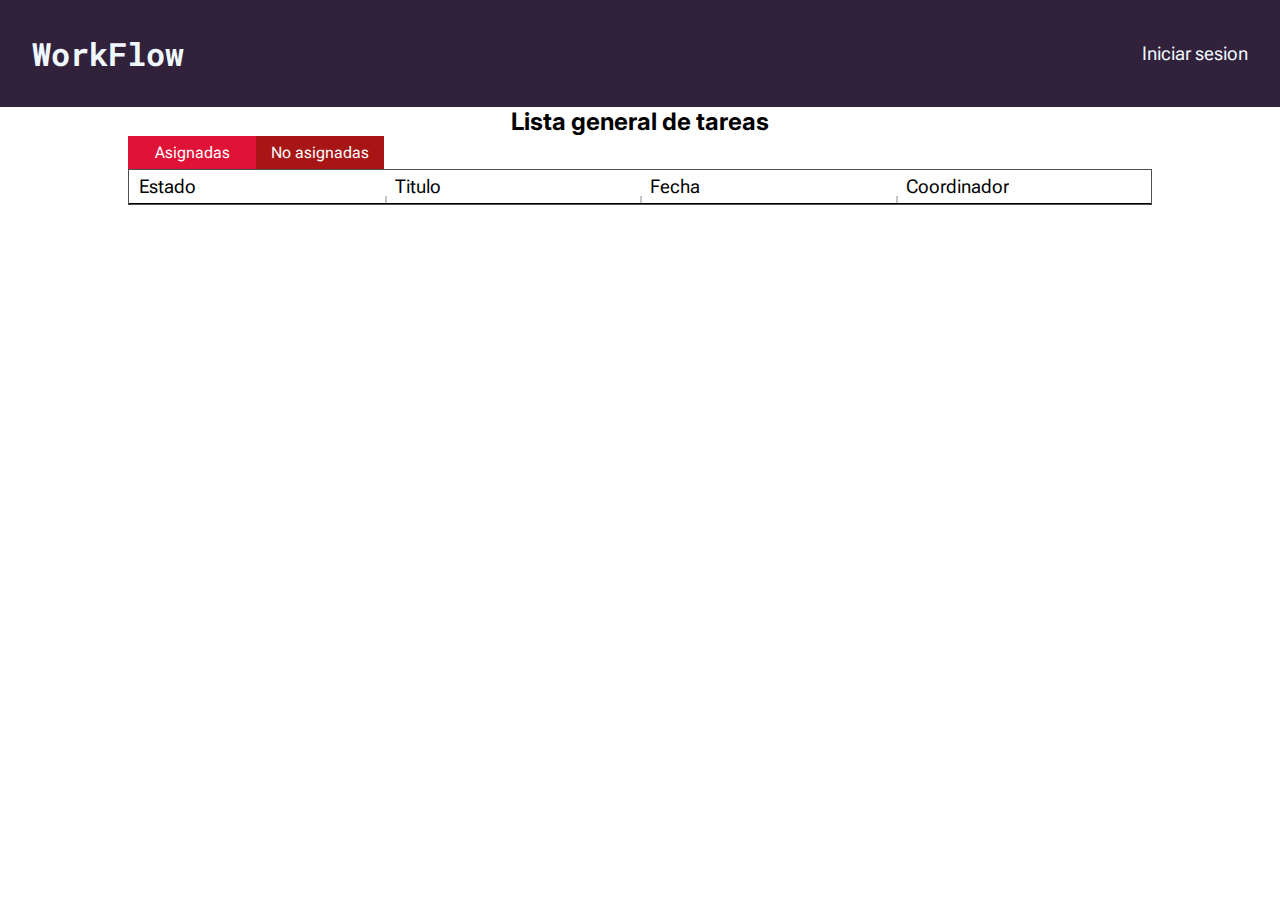
<file: index.html>
<!DOCTYPE html>
<html lang="en">
<head>
    <meta charset="UTF-8">
    <meta name="viewport" content="width=device-width, initial-scale=1.0">
    <link rel="stylesheet" href="styles.css">
    <title>Document</title>
</head>
<body>
    <header>
        <h1 class="Mono-titulos">WorkFlow</h1>
        <div >
            <a href='' class='RFlex'>Iniciar sesion</a>          
        </div>
    </header> 
    <main>
        <div class="index-lista">
            <h2 class="Inter-titulos ">Lista general de tareas</h2>
        <section class="top-bar">
            <a class="asignadas-button" href=""> 
              Asignadas
            </a> 
            <a class="asignadas-button btn-off" href=""> 
                No asignadas
              </a> 
        </section>
        
        <section class="content">
          <div class="div-gap">
            <span class="Roboto-Flex-regular padding-text">Estado</span>
          </div>
          <div class="div-gap">
            <span class="Roboto-Flex-regular padding-text">Titulo</span>
            <span class="gray-separator"></span></div>
          <div class="div-gap">
            <span class="Roboto-Flex-regular padding-text">Fecha </span>
            <span class="gray-separator"></span>
          </div>
          <div class="div-gap">
            <span class="Roboto-Flex-regular padding-text">Coordinador </span>
            <span class="gray-separator"></span>
          </div>
          </section>
        </div>
          
    </main>
</body>
</html>
</file>
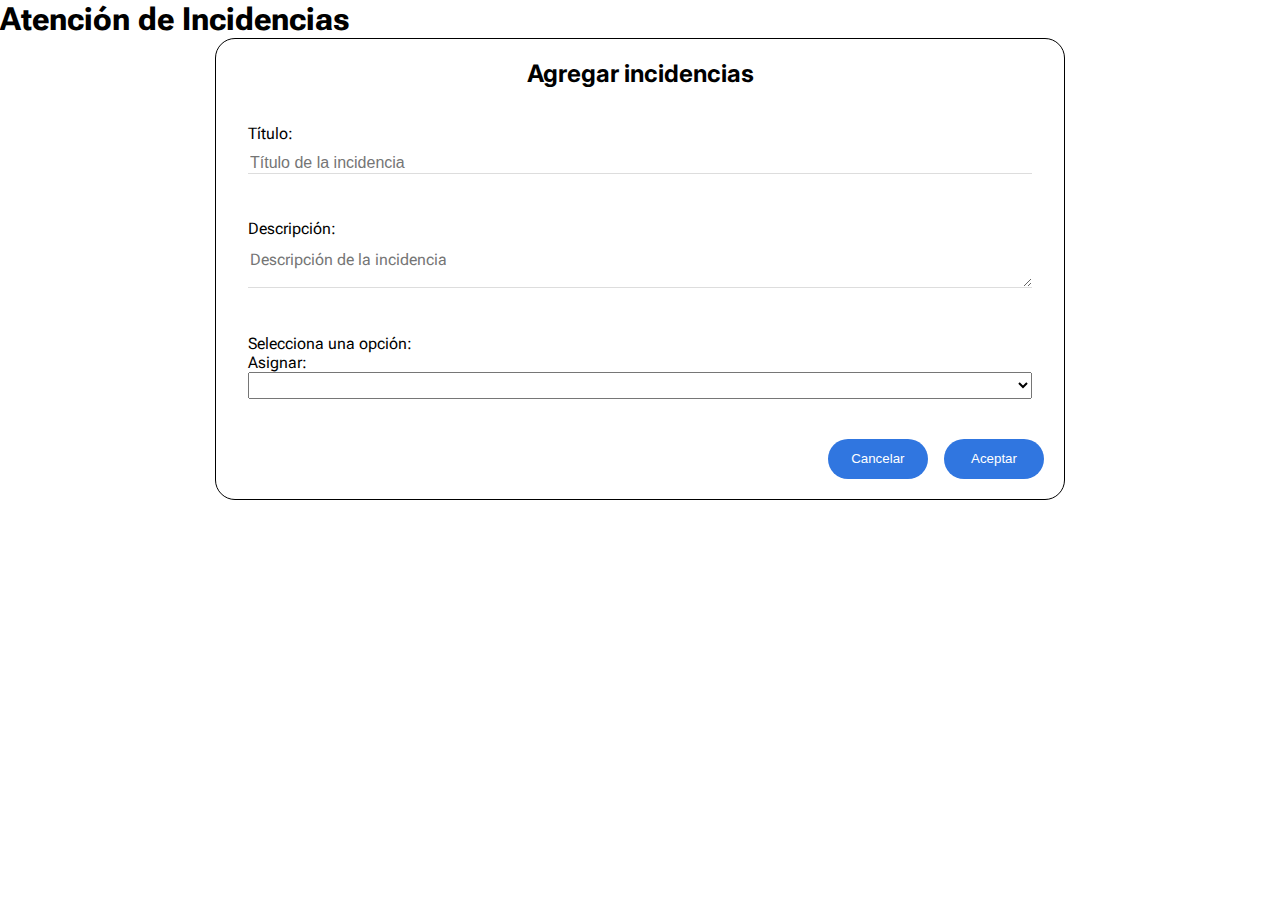
<file: 3asignacion.html>
<!DOCTYPE html>
<html lang="en">
<head>
    <meta charset="UTF-8">
    <meta name="viewport" content="width=device-width, initial-scale=1.0">
    <link rel="stylesheet" href="styles.css">
    <title>Document</title>
</head>
<body>
    <main>   
        <h1>Atención de Incidencias</h1>
        <section class="contenedor">
            <div name="CuadroIncidencia">
                <form id="Incidencia" method="post" action="RegistrarIncidencia.php" onsubmit="return validarFormulario()" class="form-Incidencias">
                    <h2 class="Inter-titulos">Agregar incidencias</h2>    
                <fieldset>
                        <label for="titulo">Título:</label>
                        <input class="input-style" type="text" id="titulo" name="titulo" placeholder="Título de la incidencia" required>
                    </fieldset>
                    <fieldset>
                        <label for="descripcion">Descripción:</label>
                        <textarea class="textarea-estilos input-style" id="descripcion" name="descripcion" rows="4" cols="50" placeholder="Descripción de la incidencia" required></textarea>
                    </fieldset>
                    <fieldset>
                        <label for="opciones">Selecciona una opción:</label>
                        
                        <label for="Nombre">Asignar: </label>
                        <select class="option-style" id="Nombre" name="Nombre" required>
                            <option  value="null"></option>';        
                            <option value="' . htmlspecialchars($nombre) . '">' . htmlspecialchars($nombre) . '</option>
                        </select>
                    </fieldset>

                    <div class="esotilin">
                        <button class="btn-azul" type="submit">Cancelar</button>
                        <button class="btn-azul" type="submit">Aceptar</button>
                    </div>                                    
                    
                </form>
            </div>  
        </section>  
    </main>
</body>
</html>
</file>
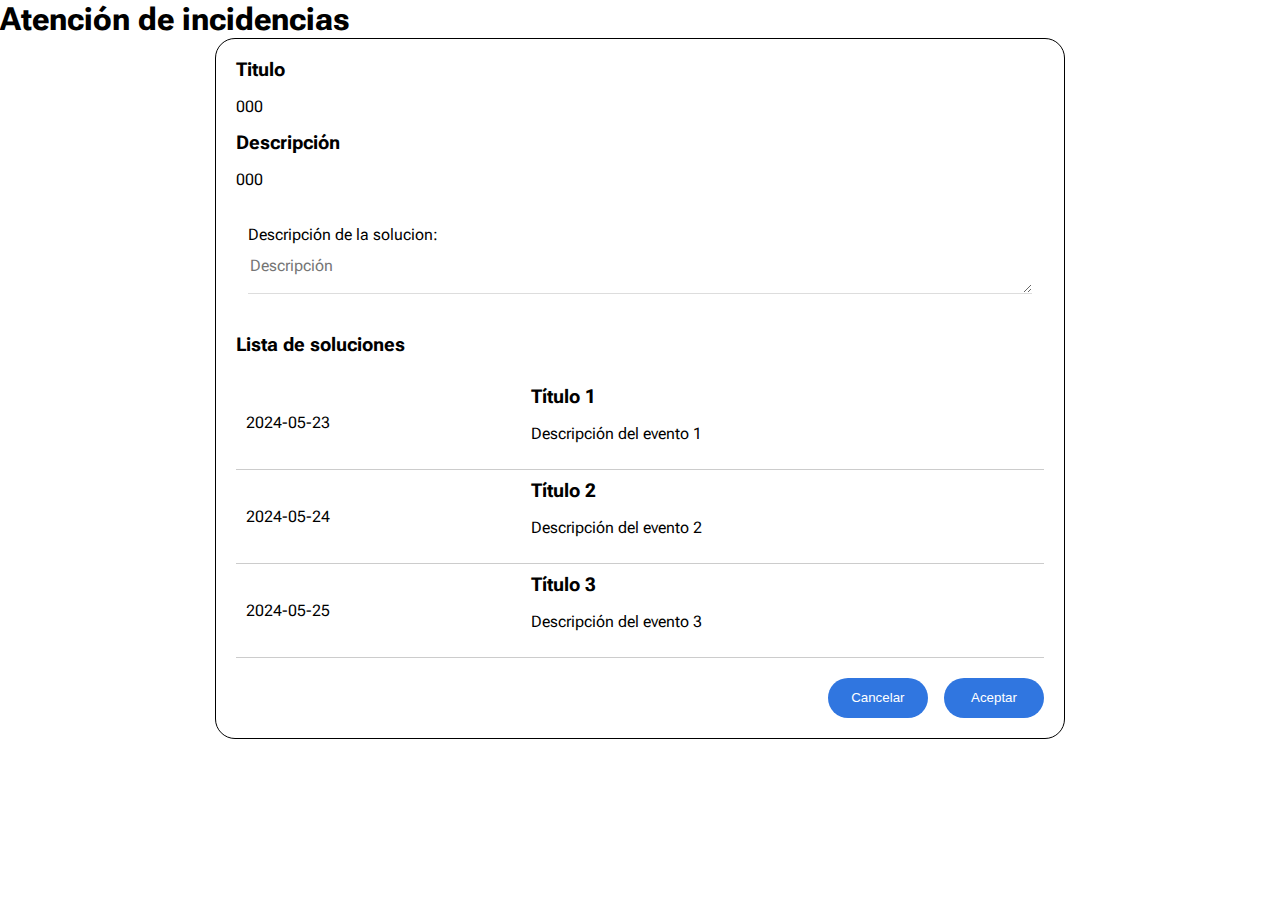
<file: 5prubeadelacorrecion.html>
<!DOCTYPE html>
<html lang="en">
<head>
    <meta charset="UTF-8">
    <meta name="viewport" content="width=device-width, initial-scale=1.0">
    <link rel="stylesheet" href="styles.css">
    <title>Document</title>
</head>
<body>
    <main>
        <h1>Atención de incidencias</h1>
        <section class="contenedor">
            <h3>Titulo</h3>
            <p>000</p>
            <h3>Descripción</h3>
            <p>000</p>
            <form action="">
                <fieldset>
                    <label for="descripcion">Descripción de la solucion:</label>
                    <textarea class="textarea-estilos input-style" id="descripcion" name="descripcion" rows="4" cols="50" placeholder="Descripción" required></textarea>
                </fieldset>
                    
            </form>
        <h3>Lista de soluciones</h3>
        <div>
            <table>
                <tr>
                    <td>2024-05-23</td>
                    <td>
                        <h3>Título 1</h3>
                        <p>Descripción del evento 1</p>
                    </td>
                </tr>
                <tr>
                    <td>2024-05-24</td>
                    <td>
                        <h3>Título 2</h3>
                        <p>Descripción del evento 2</p>
                    </td>
                </tr>
                <tr>
                    <td>2024-05-25</td>
                    <td>
                        <h3>Título 3</h3>
                        <p>Descripción del evento 3</p>
                    </td>
                </tr>
            </table>
        </div>
        <div class="esotilin">
            <button class="btn-azul" type="submit">Cancelar</button>
            <button class="btn-azul" type="submit">Aceptar</button>
        </div> 
        </section>
    </main>
</body>
</html>
</file>
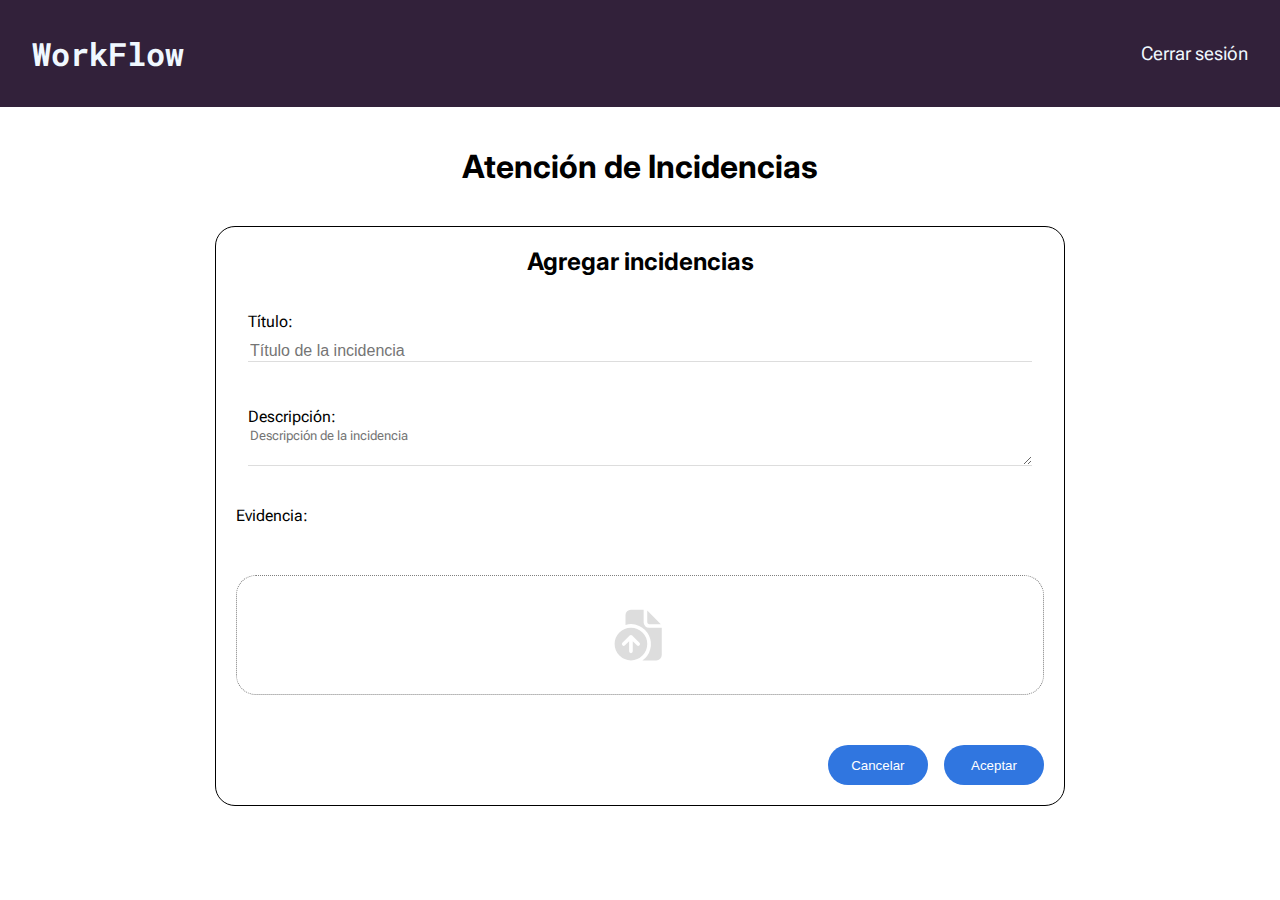
<file: Agregar_incidencia.html>
<!DOCTYPE html>
<html lang="en">

<head>
    <meta charset="UTF-8">
    <meta name="viewport" content="width=device-width, initial-scale=1.0">
    <link rel="stylesheet" href="styles.css">
    <title>Document</title>
</head>
<header>
    <h1 class="Mono-titulos">WorkFlow</h1>
    <div >
         <a href='' class='RFlex'>Cerrar sesión</a>
    </div>
</header> 
<body>
    <main>
        <h1 class="Inter-titulos centrado">Atención de Incidencias</h1>
        <section class="contenedor">
            <div name="CuadroIncidencia">
                <form id="Incidencia" class="form-Incidencias">
                    <h2 class="Inter-titulos">Agregar incidencias</h2>
                    <fieldset>
                        <label for="titulo">Título:</label>
                        <input class="input-style" type="text" id="titulo" name="titulo" placeholder="Título de la incidencia" required>
                    </fieldset>
                    <fieldset>
                        <label for="descripcion">Descripción:</label>
                        <textarea class="textarea-estilos" id="descripcion" name="descripcion" rows="4" cols="50" placeholder="Descripción de la incidencia" required></textarea>
                    </fieldset>

                    <label>Evidencia:</label>
        <section class="section-4">
            <label for="archivos" class="file-style">
                <svg xmlns="http://www.w3.org/2000/svg" width="128" height="128" viewBox="0 0 16 16"><path d="M9 4.5V1H5.5A1.5 1.5 0 0 0 4 2.5v2.707A5.5 5.5 0 0 1 8.663 15H12.5a1.5 1.5 0 0 0 1.5-1.5V6h-3.5A1.5 1.5 0 0 1 9 4.5m1 0V1.25L13.75 5H10.5a.5.5 0 0 1-.5-.5M5.5 15a4.5 4.5 0 1 0 0-9a4.5 4.5 0 0 0 0 9m2.354-4.854a.5.5 0 0 1-.708.708L6 9.707V12.5a.5.5 0 0 1-1 0V9.707l-1.146 1.147a.5.5 0 0 1-.708-.708l2-2A.5.5 0 0 1 5.497 8h.006a.5.5 0 0 1 .348.144l.003.003z"/></svg>
                <input type="file" class="" name="archivos" accept=".pdf" id="archivos" hidden>
            </label>
        </section>

        <div id="files-container" class="file-content"></div>

        <div class="esotilin">
            <button class="btn-azul" type="button" onclick="cancelar()">Cancelar</button>
            <button id="enviar-incidencia" class="btn-azul" type="submit">Aceptar</button>
        </div>
    </form>

    <script src="script.js"></script>
            
            </div>
        </section>
    </main>
</body>
<script>
    
        document.getElementById('Incidencia').addEventListener('submit', function(event) {
            event.preventDefault();
            enviarFormulario();
        });

        function enviarFormulario() {
            const form = document.getElementById('Incidencia');
            const formData = new FormData(form);

            fetch('src/php/RegistrarIncidencia.php', {
                method: 'POST',
                body: formData
            })
            .then(response => response.json())
            .then(data => {
                if (data.success) {
                    alert('Incidencia enviada correctamente.');
                } else {
                    alert('Error al enviar la incidencia: ' + data.error);
                }
            })
            .catch(error => {
                console.error('Error:', error);
            });
        }

        function cancelar() {
            // Implementa la funcionalidad de cancelar si es necesario
            alert('Cancelado');
        }
    </script>
</body>
</html>

</script>
</html>
</file>
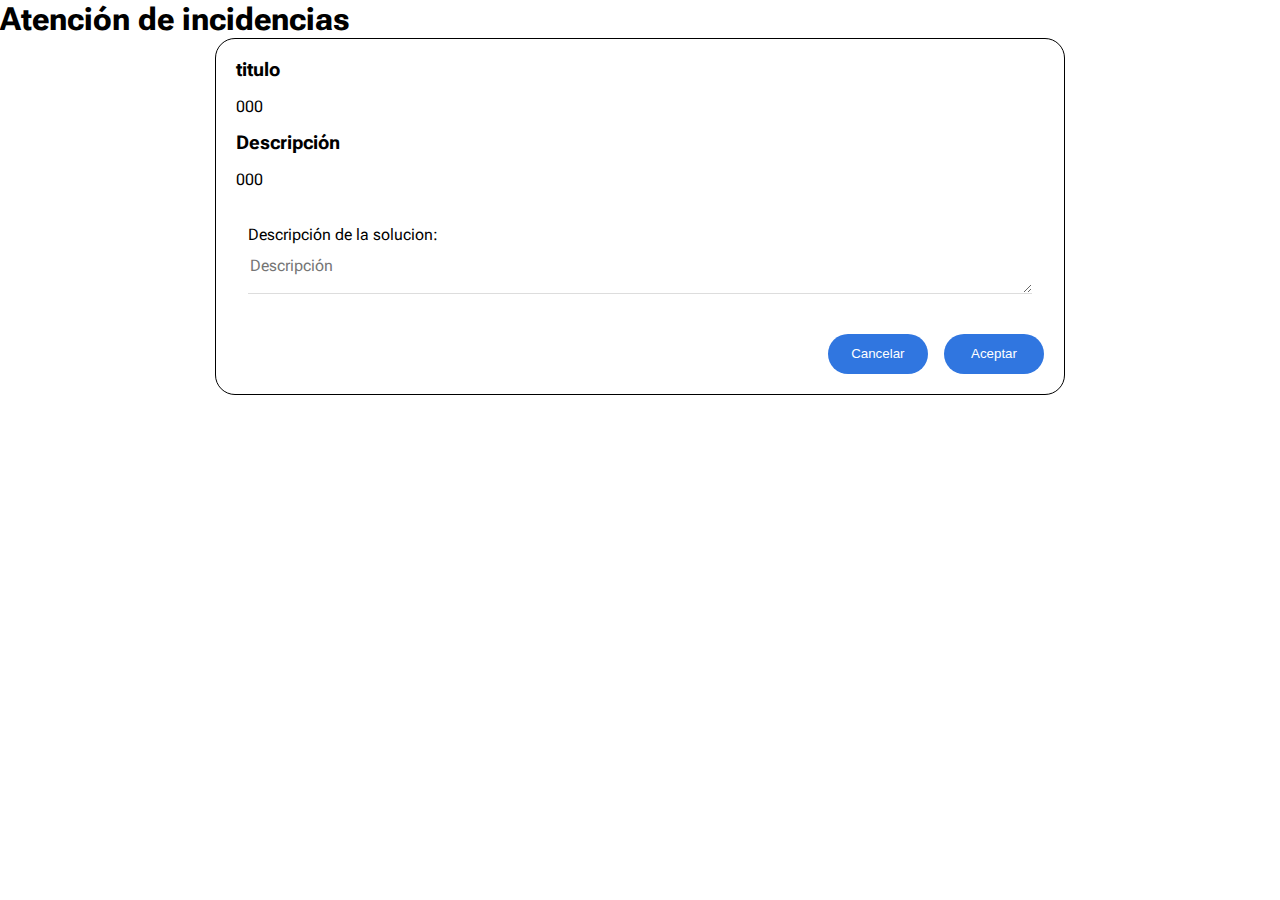
<file: atencion-incidencia.html>
<!DOCTYPE html>
<html lang="en">
<head>
    <meta charset="UTF-8">
    <meta name="viewport" content="width=device-width, initial-scale=1.0">
    <link rel="stylesheet" href="styles.css">
    <title>Document</title>
</head>
<body>
    <main>
        <h1>Atención de incidencias</h1>
        <section class="contenedor">
            <h3>titulo</h3>
            <p>000</p>
            <h3>Descripción</h3>
            <p>000</p>
            <form action="">
                <fieldset>
                    <label for="descripcion">Descripción de la solucion:</label>
                    <textarea class="textarea-estilos input-style" id="descripcion" name="descripcion" rows="4" cols="50" placeholder="Descripción" required></textarea>
                </fieldset>
                    <div class="esotilin">
                            <button class="btn-azul" type="submit">Cancelar</button>
                            <button class="btn-azul" type="submit">Aceptar</button>
                    </div> 
            </form>
        </section>
    </main>
</body>
</html>
</file>
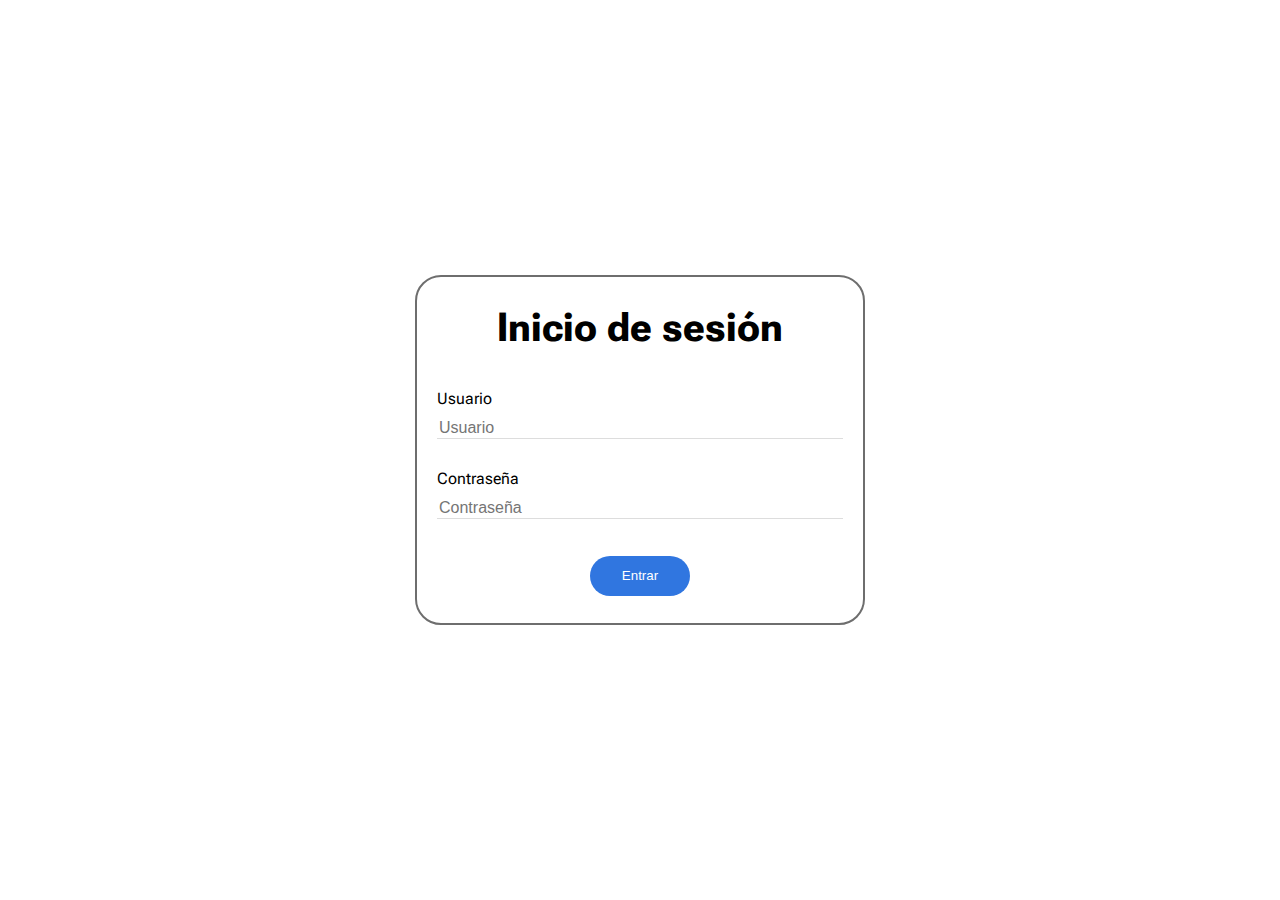
<file: login.html>
<!DOCTYPE html>
<html lang="en">
<head>
    <meta charset="UTF-8">
    <meta name="viewport" content="width=device-width, initial-scale=1.0">
    <link rel="stylesheet" href="styles.css">
    <title>Inicio de sesión</title>
</head>
<body class="login">
    <form action="" class="login-div">
            <h3>Inicio de sesión</h3>
            <div>
            <label for="Usuario">
                Usuario
                <input type="text" id="Usuario" class="input-style" placeholder="Usuario">
            </label>
            <label for="Contraseña">
                Contraseña
                <input type="" id="Contraseña" class="input-style" placeholder="Contraseña">
            </label>
        </div>
        <button class="btn-azul">Entrar</button>
    </form>
</body>
</html>
</file>
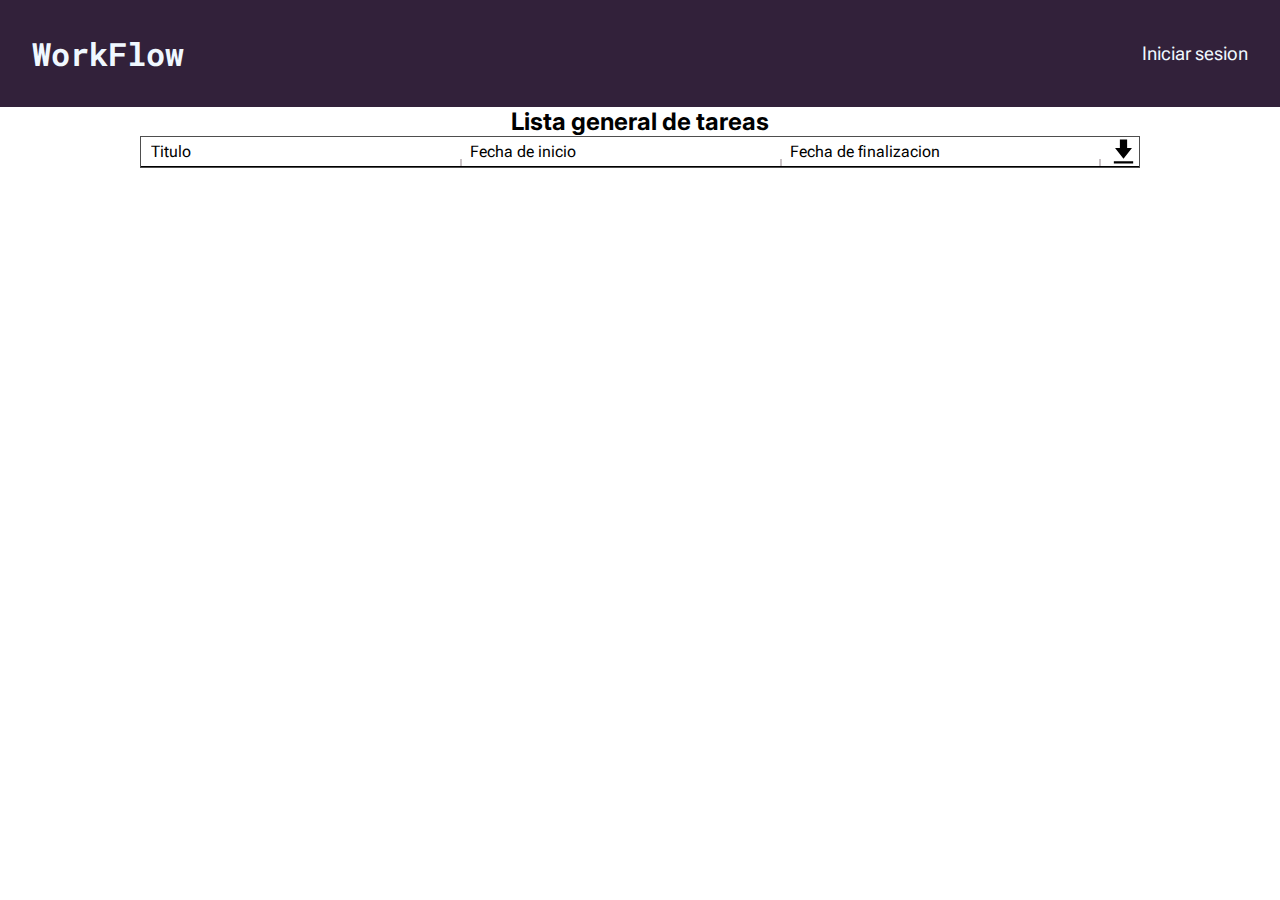
<file: pruebas.html>
<!DOCTYPE html>
<html lang="en">
<head>
    <meta charset="UTF-8">
    <meta name="viewport" content="width=device-width, initial-scale=1.0">
    <link rel="stylesheet" href="styles.css">
    <title>Document</title>
</head>
<body>
    <header>
        <h1 class="Mono-titulos">WorkFlow</h1>
        <div >
            <a href='' class='RFlex'>Iniciar sesion</a>          
        </div>
    </header> 
    <main>
        <h2 class="Inter-titulos ">Lista general de tareas</h2>
        <section class="conten">
          <div class="div-gap">
            <span class="Roboto-Flex-regular padding-text">Titulo</span>
          </div>
          <div class="div-gap">
            <span class="Roboto-Flex-regular padding-text">Fecha de inicio</span>
            <span class="gray-separator"></span></div>
          <div class="div-gap">
            <span class="Roboto-Flex-regular padding-text">Fecha de finalizacion</span>
            <span class="gray-separator"></span>
          </div>
          <div class="div-gap">
            <a href="">
                <svg class="descargar" xmlns="http://www.w3.org/2000/svg"  viewBox="0 0 24 24"><path d="M4 22v-2h16v2zm8-4L5 9h4V2h6v7h4z"/></svg>
            </a>
            <span class="gray-separator"></span>
          </div>
            
          </section>
          
    </main>
</body>
</html>
</file>
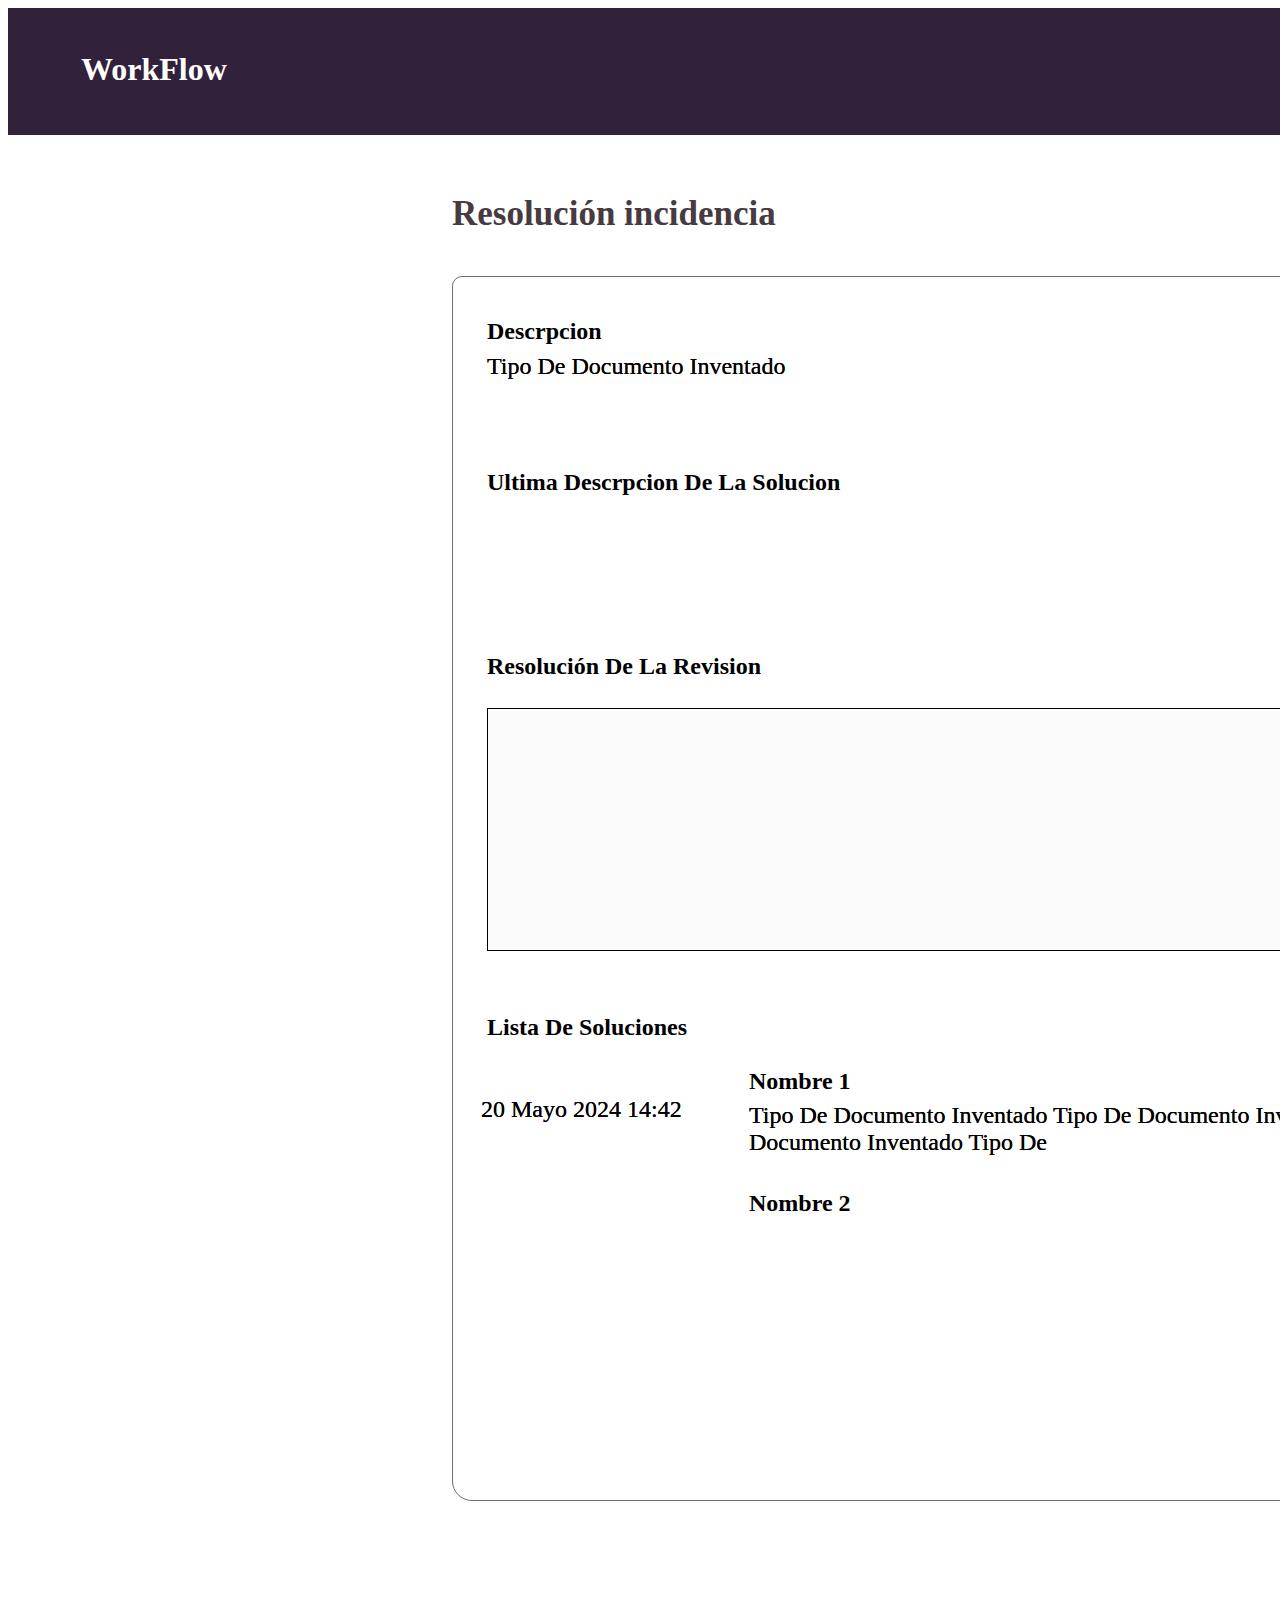
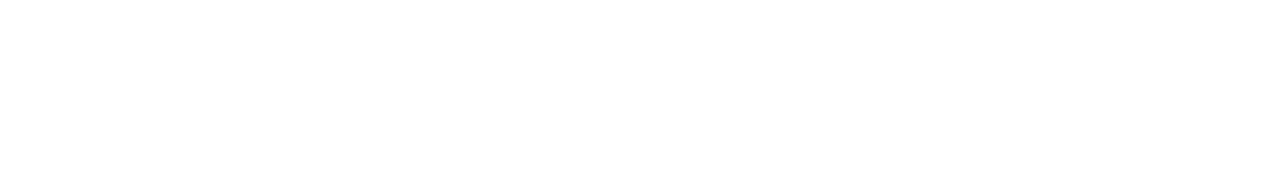
<file: resol.html>
<!DOCTYPE html>
<html lang="en">
<head>
  <meta charset="UTF-8">
  <meta name="viewport" content="width=device-width, initial-scale=1.0">
  <link rel="stylesheet" href="resol.css">
  <title>Document</title>
</head>
<body>
    <div class="container">
        <div class="Rectangle23"></div>
        <div class="Workflow">WorkFlow</div>
        <div class="CerrarSesion">Cerrar Sesion</div>
        <div class="IniciarSesion">Iniciar Sesion</div>
        <div class="Rectangle27"></div>
        <div class="Descrpcion">Descrpcion</div>
        <div class="UltimaDescrpcionDeLaSolucion">Ultima descrpcion de la solucion</div>
        <div class="ListaDeSoluciones">Lista de soluciones</div>
        <div class="ResoluciNDeLaRevision">Resolución de la revision</div>
        <div class="TipoDeDocumentoInventadotipoDeDocumentoInventadotipoDeDocumentoInventadotipoDeDocumentoInventadotipoDeDocumentoInventadotipoDeDocumentoInventadotipoDeDocumentoInventado">Tipo de documento inventado</div>
        <div class="TipoDeDocumentoInventadotipoDeDocumentoInventadotipoDeDocumentoInventadotipoDeDocumentoInventadotipoDeDocumentoInventadotipoDeDocumentoInventadotipoDeDocumentoInventado">Tipo de documento inventado</div>
        <div class="TipoDeDocumentoInventadoTipoDeDocumentoInventadoTipoDeDocumentoInventadoTipoDe">Tipo de documento inventado Tipo de documento inventado Tipo de documento inventado Tipo de</div>
        <div class="TipoDeDocumentoInventadoTipoDeDocumentoInventadoTipoDeDocumentoInventadoTipoDe">Tipo de documento inventado Tipo de documento inventado Tipo de documento inventado Tipo de</div>
        <div class="Nombre1">Nombre 1</div>
        <div class="Nombre2">Nombre 2</div>
        <div class="Mayo20241442">20 Mayo 2024 14:42</div>
        <div class="Mayo20241442">20 Mayo 2024 14:42</div>
        <div class="Rectangle26"></div>
        <div class="Frame1171274963">
          <div class="ResoluciNIncidencia">Resolución incidencia</div>
        </div>
    </div>
</file>
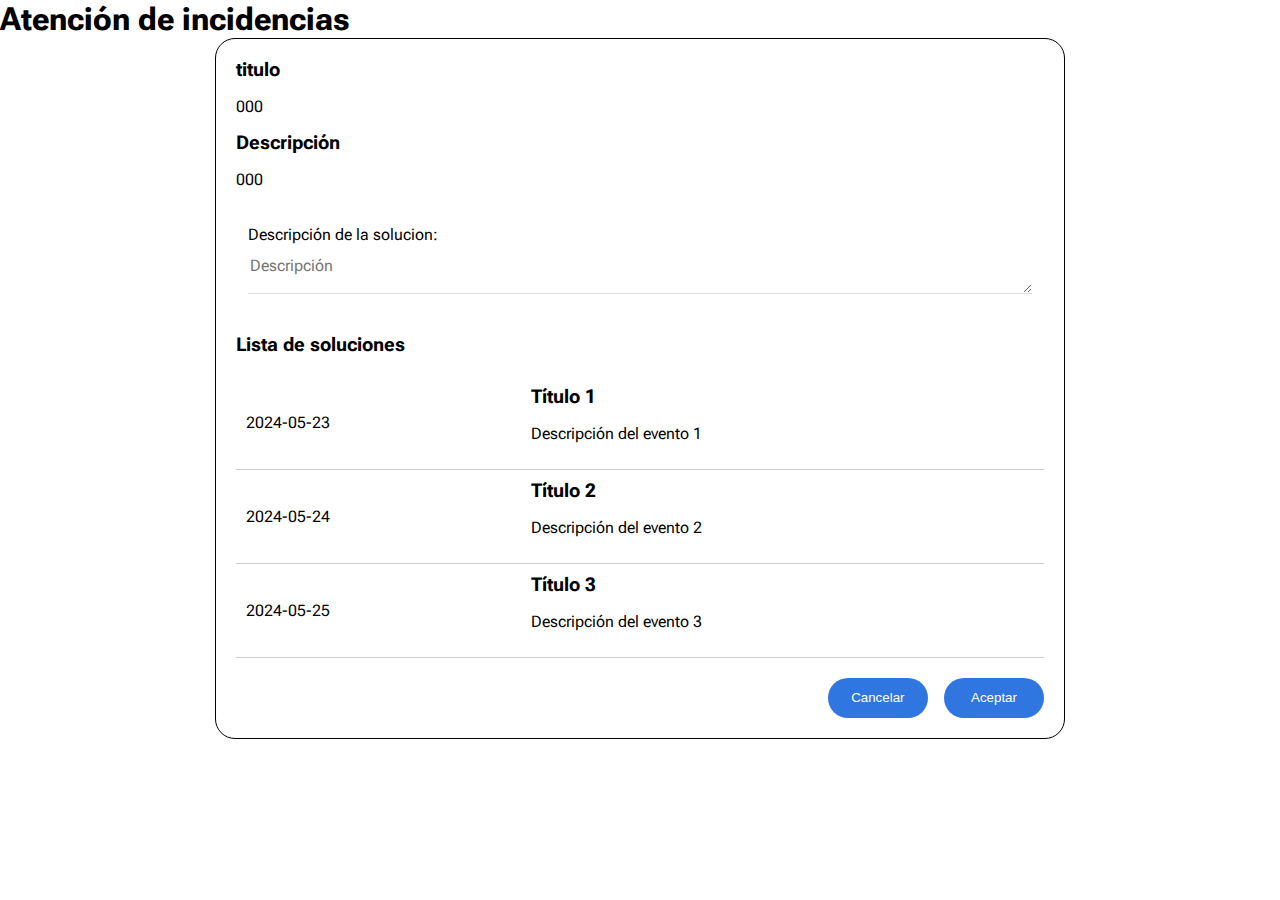
<file: resolucionincidencia8.html>
<!DOCTYPE html>
<html lang="en">
<head>
    <meta charset="UTF-8">
    <meta name="viewport" content="width=device-width, initial-scale=1.0">
    <link rel="stylesheet" href="styles.css">
    <title>Document</title>
</head>
<body>
    <main>
        <h1>Atención de incidencias</h1>
        <section class="contenedor">
            <h3>titulo</h3>
            <p>000</p>
            <h3>Descripción</h3>
            <p>000</p>
            <form action="">
                <fieldset>
                    <label for="descripcion">Descripción de la solucion:</label>
                    <textarea class="textarea-estilos input-style" id="descripcion" name="descripcion" rows="4" cols="50" placeholder="Descripción" required></textarea>
                </fieldset>
                    
            </form>
        <h3>Lista de soluciones</h3>
        <div>
            <table>
                <tr>
                    <td>2024-05-23</td>
                    <td>
                        <h3>Título 1</h3>
                        <p>Descripción del evento 1</p>
                    </td>
                </tr>
                <tr>
                    <td>2024-05-24</td>
                    <td>
                        <h3>Título 2</h3>
                        <p>Descripción del evento 2</p>
                    </td>
                </tr>
                <tr>
                    <td>2024-05-25</td>
                    <td>
                        <h3>Título 3</h3>
                        <p>Descripción del evento 3</p>
                    </td>
                </tr>
            </table>
        </div>
        <div class="esotilin">
            <button class="btn-azul" type="submit">Cancelar</button>
            <button class="btn-azul" type="submit">Aceptar</button>
        </div> 
        </section>
    </main>
</body>
</html>
</file>
<file: styles.css>
@import url('https://fonts.googleapis.com/css2?family=Inter:wght@100..900&family=Roboto+Flex:opsz,wght@8..144,100..1000&family=Roboto+Mono:ital,wght@0,100..700;1,100..700&display=swap');

/* Estilos generales*/

* {
    box-sizing: border-box;
}

body {
    margin: 0;
    font-family: "Roboto Flex", sans-serif;
}

h1, h2, h3, h4 {
    text-wrap: balance;
    margin: 0;
}
p {
    text-wrap: pretty;
}


/* Fuentes */

.Mono-titulos {
    font-family:"Roboto Mono", sans-serif;
    font-weight: 700;
}

.RFlex {
    font-family: "Roboto Flex", sans-serif;
}

.RFlex-titulos {
    font-family: "Roboto Flex" , sans-serif;
    font-weight: 700;
}

.Inter-titulos {
    font-family: "Inter" , sans-serif;
    font-weight: 700;
}

/* Fin de fuentes*/

/*Cabecera*/

header {
    width: 100%;
    height: 10%;
    max-height: 12em;
    background: #32213A;
    color: aliceblue;
    padding: 2em;
    display: flex;
    justify-content: space-between;
    align-items: center;
    & a {
        color: aliceblue;
        text-decoration: none;
        font-size: 1.2em;
    }

    a:hover {
        color: rgb(215, 243, 250);
    }
}


.pddng20{
    padding: 0 2%;

}


/* Botonos tarea asignadas*/
.top-bar{
    display: flex;
    justify-content: flex-start;
    
}




.btn1{
    display: flex;
    justify-content: center;
    flex-direction: row;
    align-items: center;
    width: 9rem;
    height: 2.5rem;
    border: none;
    cursor: pointer;
}

.asignadas {
    background: #449EBB;
}
.noasignadas {
    background: #449EBB;
}


/* Tabla Grid*/

.content {
    display: grid;
    grid-template-columns: repeat(4, 1fr);
    justify-items: center;
    width: 100%;
    border: 1px #4E4E4E solid;
    font-size: 1.2em;
  }
  
  .div-gap {
    display: inline-grid;
    height: 100%;
    width: 100%;
    text-align: center;
    position: relative;
    justify-items: start;
    padding-left: 10px;
    border-bottom: 1px black solid;
  }
  
  .padding-text {
    display: -webkit-box;
    -webkit-line-clamp: 1;
    -webkit-box-orient: vertical;  
    overflow: hidden;
    padding: 5px 0;
  }
  
  .separador{
    border: 1px #CAC3C6 solid; 
    height: 7px;
    width: 1px;
    position: absolute;
    bottom: 0;
  }

  .asignadas-button {
    display: flex;
    align-items: center;
    justify-content: center;
    background: #DE1337;
    border: none;
    color: white;
    text-decoration: none;
    height: 33px;
    width: 8em;
    svg {
      aspect-ratio: 1/1;
      height: 28px;
      width: 28px;
      fill: #e5e5e5;
    }
  }
  
  .asignadas-button:hover {
    background: #f50626;
    scale: 1.1;
    transition: ease-in-out .2s;
    svg {
      fill: #e6223c;
    }
  }
  .asignadas-button:active {
    background: #ff0000;
    svg {
      fill: #e5e5e5;
    }
  }
  
  .details-filtro {
    height: 35px;
  }
  .summary-filtro {
    list-style: none;
    display: flex;
    height: 100%;
    align-items: center;
  }
  
  .summary-filtro::before {
    content: '';
    width: 20px;
    height: 50%;
    background: url("Recursos/MaterialSymbolsFilterAlt.svg") no-repeat; 
    background-size: cover;
    transition: 0.2s;
  }
  
  
  .top-bar{
    display: flex;
    width: 100%;
    align-items: flex-end;
  }


  .btn-off {
    background: rgb(168, 21, 21);
  }


  .index-lista {
    width: 80%;
    max-width: 1200px;
    margin: 0 auto;
  }

  .div-gap > a {
    color: black;
    text-decoration: none;
  }
  /*Login*/

  .login{
    display: grid;
    height: 100vh;
    align-items: center;
    justify-content: center;
  }
  .login-div{
    display: flex;
    flex-direction: column;
    justify-content: space-evenly;
    align-items: center;
    min-width: 450px;
    min-height: 350px;
    border: 2px #6E6E6E solid;
    border-radius: 26px;
    padding: 20px;
    div {
      width: 100%;
    }
    label{
      display: block;
      margin: 30px 0;
    }
    input {
      width: 100%;
    }
    h3 {
      font-size: 40px;
    }
  }
  
  .btn-azul{
    background: #3076e0;
    color: #ffffff;
    height: 40px;
    width: 100px;
    border-radius: 20px;
    border: none;
    cursor: pointer;
  }
  .btn-azul:hover {
    background: #244584;
    color: white;
  }
  .btn-azul:active {
    background: #5c8be4;
    color: #244584;
  }
  .input-style {
    margin-top: 10px;
    border: none;
    border-bottom: 1px #DDDDDD solid;
    font-size: 16px;
    height: 21px;
}
.input-style:focus-visible{
    outline: none;
    border-bottom: 1px #14213d solid;
  }

  .content-border-radius {
    border: 1px #6E6E6E solid;
    border-radius: 10px 10px 20px 20px;
    padding: 20px;
  }




 /* Agrega tu estilo aquí */
.dn1, .dn2 {
  display: none;
}

.btn1 {
  cursor: pointer;
  padding: 10px;
  background-color: #ddd;
  border: 1px solid #ccc;
  margin: 5px;
}

    h2 {
      text-align: center;
    }
    fieldset{
      border: none;
      display: flex;
      flex-direction: column;
      margin: 30px 0;
    }

  .contenedor {
    margin: 0 auto;
    padding: 20px;
    border: 1px black solid;
    width: 70%;
    border-radius: 20px;
    max-width: 850px;
  }

  .textarea-estilos {
    width: 100%;
    max-width: 810px;
    min-height: 40px;
    field-sizing: content;
    max-height: 300px;
    font-family: "Roboto Flex";
    border: none;
    border-bottom: 1px #DDDDDD solid;
  }

 textarea:focus {
    outline: none;
    border-bottom: 1px #14213d solid;
  }

  .esotilin {
    display: flex;
    flex-direction: row;
    justify-content: flex-end;
    gap: 2%;
  }

  .option-style {
  height: 1.7rem;
}

table {
  width: 100%;
  background-color: white;
  border-collapse: collapse;
  margin: 20px 0;
}
td {
  padding: 10px;
}
tr {
  border-bottom: 1px solid #ccc;
}

.conten {
  margin: 0 auto;
  display: grid;
  grid-template-columns: repeat(3, 1fr) 40px;
  justify-items: center;
  width: 100%;
  border: 1px #4E4E4E solid;
  max-width: 1000px;
}

.padding-text {
  display: -webkit-box;
  -webkit-line-clamp: 1;
  -webkit-box-orient: vertical;  
  overflow: hidden;
  padding: 5px 0;
}
.gray-separator{
  border: 1px #CAC3C6 solid; 
  height: 7px;
  width: 1px;
  position: absolute;
  bottom: 0;
}

/* Gestionar evidencias*/
.files-list {
  display: flex;
  align-items: center;
  border: 1px #78696F solid;
  border-radius: 8px;
  padding: 5px 0;
  text-decoration: none;
  color: #000000;
  font-size: 16px;
  max-width: 100%; /* Ancho máximo */
  height: 50px;
  margin-bottom: 10px;
  p {
    max-width: 100%;
    overflow: hidden; /* Ocultar contenido que exceda el ancho máximo */
    flex: 1;
  }
}
.remove-file {
  display: none;
}

.files-list:hover {
  .remove-file {
    display:block;
  }
}


.files-list svg {
  fill: currentColor;
  height: 30px;
  width: 30px;
}

.remove-file {
  border: none;
  background: none;
  margin-left: 10px;
}
.remove-file svg {
  padding: 5px
}

.remove-file svg:hover {
  fill: #3076e0;
  background: #bacdee;
  border-radius: 20px;
}

.remove-file svg:active {
  fill: #0004ff;
  background: #82abf1;
}

.section-4 {
  display: flex;
  margin: 50px 0;
  width: 100%;
}
.file-style {
  display: flex;
  justify-content: center;
  width: 100%;
  height: 120px;
  border-radius: 20px;
  padding: 30px;
  border: 1px gray dotted;
  content: 'Subir archivo';
  cursor: pointer;
}

.file-style > svg {
  height: 100%;
  fill: #DDDDDD;
}

.file-style:hover {
  svg {
    fill: #3076e0;
  }
}

.centrado {
  text-align: center;
  margin: 40px 0;
}

.gap20 {
  margin-left: 20px;
}

.descargar {
  height: 100%;
}

.descargar:hover {
  fill: #3076e0;
}

.descargar:active {
  fill: #0004ff;
}
</file>
<file: resol.css>
.container {
    width: 100%;
    max-width: 1920px;
    height: 1760px;
    background: white;
    position: relative;
}

.Rectangle23 {
    width: 1920px;
    height: 127px;
    left: 0px;
    top: 0px;
    position: absolute;
    background: #32213A;
}

.Workflow {
    left: 73px;
    top: 43px;
    position: absolute;
    color: white;
    font-size: 32px;
    font-family: Roboto Mono;
    font-weight: 700;
    word-wrap: break-word;
}

.CerrarSesion {
    width: 127px;
    height: 24px;
    left: 1772px;
    top: 43px;
    position: absolute;
    color: white;
    font-size: 16px;
    font-family: Roboto Mono;
    font-weight: 400;
    word-wrap: break-word;
}

.IniciarSesion {
    right: 15px;
    top: 50px;
    width: 127px;
    height: 24px;
    left: 1772px;
    top: 67px;
    position: absolute;
    color: white;
    font-size: 15px;
    font-family: Roboto Mono;
    font-weight: 400;
    word-wrap: break-word;
}

.Rectangle27 {
    width: 1032px;
    height: 1223px;
    left: 444px;
    top: 268px;
    position: absolute;
    background: white;
    border-top-left-radius: 10px;
    border-top-right-radius: 10px;
    border-bottom-right-radius: 20px;
    border-bottom-left-radius: 20px;
    border: 1px #6E6E6E solid;
}

.Descrpcion {
    left: 479px;
    top: 308px;
    position: absolute;
    color: black;
    font-size: 24px;
    font-family: Inter;
    font-weight: 700;
    text-transform: capitalize;
    line-height: 31.20px;
    word-wrap: break-word;
}

.UltimaDescrpcionDeLaSolucion {
    left: 479px;
    top: 459px;
    position: absolute;
    color: black;
    font-size: 24px;
    font-family: Inter;
    font-weight: 700;
    text-transform: capitalize;
    line-height: 31.20px;
    word-wrap: break-word;
}

.ListaDeSoluciones {
    width: 594px;
    left: 479px;
    top: 1004px;
    position: absolute;
    color: black;
    font-size: 24px;
    font-family: Inter;
    font-weight: 700;
    text-transform: capitalize;
    line-height: 31.20px;
    word-wrap: break-word;
}

.ResoluciNDeLaRevision {
    left: 479px;
    top: 643px;
    position: absolute;
    color: black;
    font-size: 24px;
    font-family: Inter;
    font-weight: 700;
    text-transform: capitalize;
    line-height: 31.20px;
    word-wrap: break-word;
}

.TipoDeDocumentoInventadotipoDeDocumentoInventadotipoDeDocumentoInventadotipoDeDocumentoInventadotipoDeDocumentoInventadotipoDeDocumentoInventadotipoDeDocumentoInventado {
    width: 857px;
    left: 479px;
    top: 345px;
    position: absolute;
    color: black;
    font-size: 24px;
    font-family: Roboto Flex;
    font-weight: 400;
    text-transform: capitalize;
    word-wrap: break-word;
}

.TipoDeDocumentoInventadoTipoDeDocumentoInventadoTipoDeDocumentoInventadoTipoDe {
    width: 701px;
    left: 741px;
    top: 1094px;
    position: absolute;
    color: black;
    font-size: 24px;
    font-family: Roboto Flex;
    font-weight: 400;
    text-transform: capitalize;
    word-wrap: break-word;
}

.Nombre1 {
    width: 606px;
    left: 741px;
    top: 1060px;
    position: absolute;
    color: black;
    font-size: 24px;
    font-family: Roboto Flex;
    font-weight: 600;
    text-transform: capitalize;
    word-wrap: break-word;
}

.Nombre2 {
    width: 606px;
    left: 741px;
    top: 1182px;
    position: absolute;
    color: black;
    font-size: 24px;
    font-family: Roboto Flex;
    font-weight: 600;
    text-transform: capitalize;
    word-wrap: break-word;
}

.Mayo20241442 {
    left: 473px;
    top: 1088px;
    position: absolute;
    color: black;
    font-size: 24px;
    font-family: Roboto Flex;
    font-weight: 400;
    text-transform: capitalize;
    word-wrap: break-word;
}

.Rectangle26 {
    width: 963px;
    height: 241px;
    left: 479px;
    top: 700px;
    position: absolute;
    background: #FBFBFB;
    border: 1px black solid;
}

.Frame1171274963 {
    width: 375px;
    height: 46px;
    left: 444px;
    top: 183px;
    position: absolute;
    flex-direction: column;
    justify-content: flex-start;
    align-items: flex-start;
    display: inline-flex;
}

.ResoluciNIncidencia {
    color: #463B40;
    font-size: 35px;
    font-family: Inter;
    font-weight: 700;
    line-height: 45.85px;
    word-wrap: break-word;
}

@media only screen and (max-width: 768px) {
    /* Agregar estilos responsivos aquí */
    .container {
        /* Por ejemplo, cambiar el ancho máximo */
        max-width: 100%;
    }
}

@media only screen and (max-width: 480px) {
    /* Estilos adicionales para dispositivos más pequeños */
}
</file>
